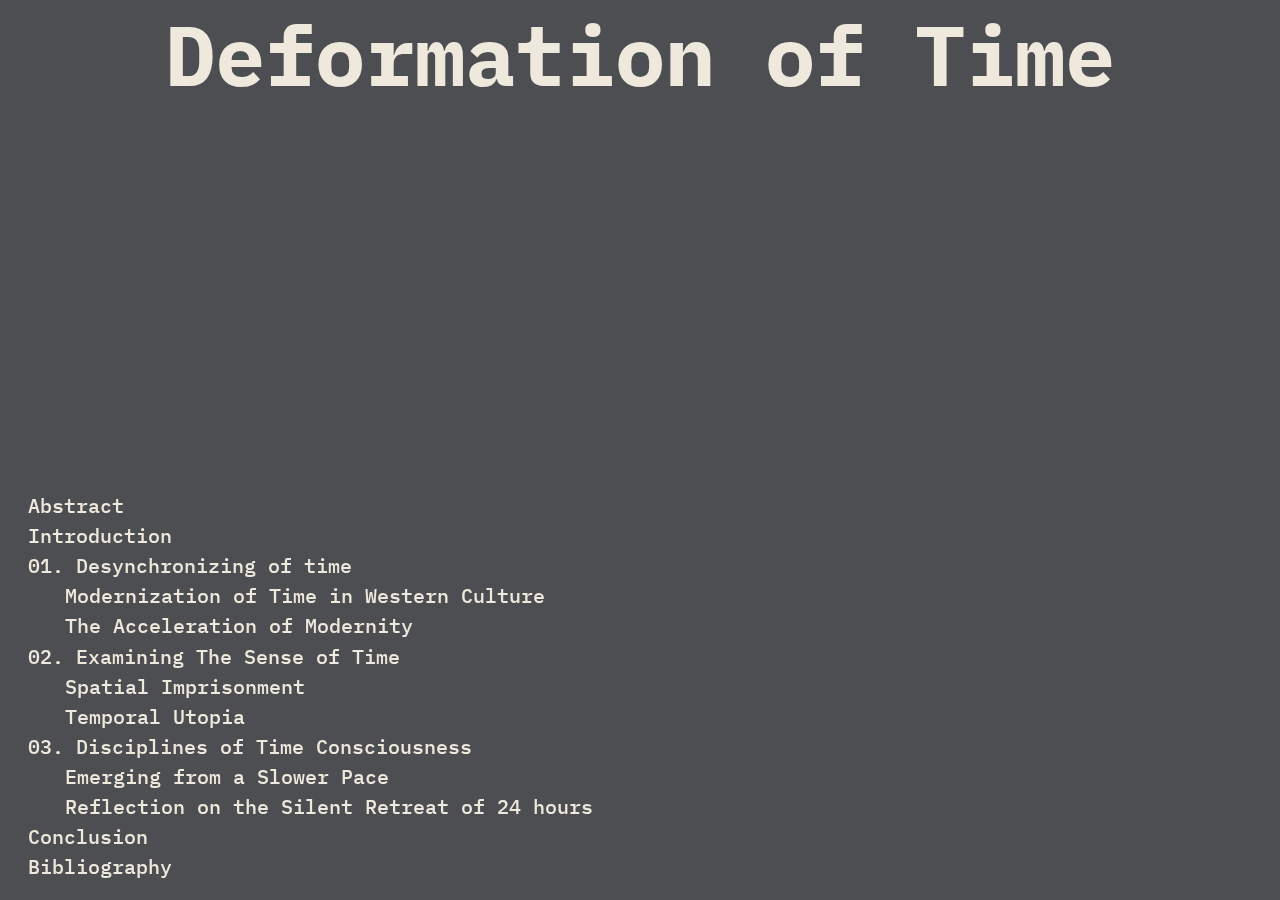
<file: index.html>
<!DOCTYPE html>
<html lang="en">

<head>
	<meta charset="utf-8">
	<meta name="viewport" content="width=device-width,initial-scale=1.0">
<!--	<link rel="icon" href="assets/images/favicon/favicon.png" sizes="32x32" />-->
	<title>Deformation of Time</title>
<!--	<link rel="stylesheet" href="assets/css/normalize.css">-->
	<link rel="stylesheet" href="assets/css/style2.css">
	<script type="text/javascript" src="assets/js/script.js?ver=1.0" defer></script>
	<link rel="preconnect" href="https://fonts.googleapis.com">
	<link rel="preconnect" href="https://fonts.gstatic.com" crossorigin>
	<link
		href="https://fonts.googleapis.com/css2?family=IBM+Plex+Mono:ital,wght@0,100;0,200;0,300;0,400;0,500;0,600;0,700;1,100;1,200;1,300;1,400;1,500;1,600;1,700&display=swap"
		rel="stylesheet">
</head>

<body>
	<div id="navbar" class="is-hidden closed">
		<a class="toggle"></a>
		<ul style="list-style-type:none;">
			<div id="table-of-contents">

				<ul>
					<li>
						<a href="#abstract">Abstract</a>
					</li>
					<li>
						<a href="#introduction">Introduction</a>
					</li>
					<li>
						<a href="#chapter-1">01. Desynchronizing of time</a>
					</li>
					<li>
						<a href="#chapter-2">02. Examining The Sense of Time</a>
					</li>
					<li>
						<a href="#chapter-3">03. Disciplines of Time Consciousness</a>
					</li>
					<li>
						<a href="#conclusion">Conclusion</a>
					</li>
					<li>
						<a href="#bibliography">Bibliography</a>
					</li>
				</ul>
		</ul>
	</div>

	<main>

		<div class="subsection subsection-is-main">
			<div class="title"> Deformation <nobr>of Time</nobr>
			</div>
		</div>

		<section class="section-text-block">
			<div class="subsection subsection-is-main">
				<div id="site-navigation">
					<nav>
						<ul style="list-style-type:none;">
							<div id="table-of-contents"></div>
							<li><a href="#abstract">Abstract</a></li>
							<li><a href="#introduction">Introduction</a></li>
							<li><a href="#chapter-1">01. Desynchronizing of time</a></li>
							<li><a href="#chapter-1.1">Modernization of Time in Western Culture</a></li>
							<li><a href="#chapter-1.2">The Acceleration of Modernity </a></li>
							<li><a href="#chapter-2">02. Examining The Sense of Time </a></li>
							<li><a href="#chapter-2.1">Spatial Imprisonment</a></li>
							<li><a href="#chapter-2.2">Temporal Utopia</a></li>
							<li><a href="#chapter-3">03. Disciplines of Time Consciousness</a></li>
							<li><a href="#chapter-3.1"> Emerging from a Slower Pace </a></li>
							<li><a href="#chapter-3.2">Reflection on the Silent Retreat of 24 hours </a></li>
							<li><a href="#conclusion">Conclusion</a></li>
							<li><a href="#bibliography">Bibliography</a></li>
						</ul>
					</nav>
				</div>
			</div>
		</section>
		<section class="section-text-block">
			<div class="subsection subsection-is-main">
				<h1 id="abstract">Abstract</h1>
				<p> Over the past century, there has been a big advancement in technological developments which have
					affected our perception of time.
					The speeding up of technology and our general pace of life has led more and more people to
					experience the inability to keep up with this race against the clock.
					The lockdowns during the COVID pandemic of 2020, which forced us to slow down our pace of life,
					brought about a sentiment that was felt on a global scale: time can be spent differently.
				</p>

				<p> Over the past few years, I have shifted towards seeking awareness in what it means to prioritise our
					own bodies and well-being instead of organising our lives solely around productivity and efficiency.
					Through my own reality and experiences, I want to touch upon the importance of not only what it
					means to fend for one’s well-being, but also how this can be achieved through a collective body.
				</p>
				<p> My thesis circulates between productivity, time, and relational autonomy. A part is dedicated to an
					experiment of a ‘silent retreat’ of 24 hours. Within this empirical research, I set up my own
					‘rules’ during the experience.
					This goes in hand with other relevant artistic research, which question the traditional concept of
					time and the social standards embedded within our Western cultural environment. I will introduce the
					platform Uchronia, led by Dr Helga Schmid
					who is researching our contemporary time crisis. At the intersection of designer, sociologist and
					chronobiologist, Schmid criticizes the current perceptions of being in time. Therefore, it is
					necessary to act upon the urgency of embracing a slower approach to life.
					How can certain artistic practices emphasize this urgent shift towards listening to our bodies, in
					search of a more autonomous sense of time?
				</p>

				<h1 id="introduction" style="margin-top:50vh">Introduction</h1>
				<p> In my own practice, I aspire to spend more time on my methods and my manners of functioning
					regarding my work.
					Over the years, I found the necessity to prioritize self-care in which I re-center my body and mind
					in relation to external occurrences.
				</p>
				<p> The expression of how busy a person is with their lack of time is becoming a frequent way of
					indicating how well an individual is functioning in society.
					It reflects directly upon our modernized world, where the dominant structure of office workers
					outbalances one’s individual autonomy.
					Tracking tools and products became the norm and measurements are compressed into a limited
					framework. Agendas, watches, time registration forms, time management tools and mobile devices are
					the servants of the modern age, in order not to let time slip unnoticed.
					In line with the development of these tools, productivity has become the dominant measurement to the
					construct of time.
					We attempt to squeeze productivity within a limited time frame, measured by the ticking hours of the
					clock, or the beeping watch on our wrist.
					The relationship between clock time and productivity is deeply interweaved into many facets of our
					daily life. As we use the same tools to manage both, separating work and one’s private life seems
					almost
					impossible to imagine.
				</p>
				<p> To question the sense of being detached from the pressure of clock time, I set myself up for an
					experimental ‘silent retreat’ of 24 hours, without any external guidance.
					There were not many restrictions planned beforehand, although I did decide consciously on abandoning
					the use of electronics which also included my watch.
					In my belief, this would benefit my ability to be led intuitively by my circadian rhythm.
				</p>

				<div id="conditions"> The conditions of my silent retreat</div>
				<ul id="conditions2" style="list-style-type:none;">
					<li>Location: an apartment of 40m2 in Leiden</li>
					<li>Sounds: coming from the fridge, heating, boiler, voices of neighbours</li>
					<li>Activities: reading, sitting, writing, yoga, meditating, sleeping, eating</li>
					<li>Food: pre-made meal</li>
					<li>Chores: washing dishes, watering plants, folding laundry</li>
					<li>Movement: yoga practice of ≈ 1hour, outside walk of ≈ 1 hour </li>
				</ul style>
			</div>
			</div>
		</section>
		<section class="section-text-block order">

			<div class="subsection subsection-is-main">
				<h2 id="chapter-1">01. Time Desynchronized </h2>
				<h4 id="chapter-1.1">Modernization of Time in Western Culture</h4>
				<p>The introduction of mechanical clocks on public buildings such as the church indicated the beginning
					of the definition of “the rhythm of everyday life”.<a class="to-modal-image" data-link-id="image-01"
						href="assets/images/image-2.jpg" onclick="showImage('image-1', event)">
						[Fig.1]</a>
					One of the very first clocks as we know them, the turret clock,was invented and used from the late
					13th century and quickly spread over central Europe.<a class="to-modal-image" data-link-id="image-02"
						href="assets/images/image-1.png" onclick="showImage('image-2', event)">
						[Fig.2]</a>
					Subsequently, this clock began to change our perception of time. Whereas before we were led by the
					positioning of the sun, facilitated by the analog use of sundials, we now had a mathematically
					numbered and mechanical tool that was not reliant on the weather. <a class="to-modal-image"
						data-link-id="image-03" href="assets/images/image-3.png" onclick="showImage('image-3', event)">
						[Fig.3]</a>
					Night or day, the clock would tell us what time it is. As the clock hands moved across seconds,
					minutes, striking another hour, time became a
					mechanical force, a set of gears put in motion. Another development, which led to the eventual
					process of desynchronization, was the increase of artificial light which began from the fifteenth century. Candles, fire, and oil
					lamps were exchanged for electric lighting which
					disconnected people from the earth’s day/night cycle. Hand in hand with the turret clock, our
					perception of time was no longer reliant on nature.<sup class="footnote"><a id="fnref-1"
							href="#fn-1">1</a></sup>
					The natural rhythm and social construct of time became more separated, leading to physical effects
					on our bodies.
				</p>

				<p>
					In order to structure days and to regulate punctuality across different
					time zones, the standardization of world time was introduced in 1884. A
					strict punctuality in society ensured that trains could move forth smoothly
					one after another, accelerating the transport of both goods and people, of
					wealth and of knowledge. As all these tools became essential to keep up the
					newly accelerated pace of life, productivity and time began to deeply
					entangle themselves into our society. Today, when a logistics network
					becomes disrupted for as little as an hour, it is entirely possible to feel
					its repercussions in every facet of our life, for weeks to come.
				</p>
				<p>
					The necessity of timekeeping progressed the concept of time as a
					commodity. The age-old adage "Time is Money”, which originates from the book
					Advice to A Young Tradesman (1748) by Benjamin Franklin, is still applicable
					today.<sup class="footnote"><a id="fnref-2" href="#fn-">2</a></sup>
					Franklin justifies how both success and failure are dependent on the
					management of time. If time is not managed correctly, then the opportunity
					to become prosperous is lost forever because time itself cannot be rewound.
					And so on, there are many expressions in which time could be “saved, spent,
					wasted, or lost”, all of them indicating to the concept of “time equals
					money” to “time equals loss”. This is introduced to us from the very first
					days of our education, all the way into our work environment.
				</p>
				<p>
					Time being perceived as something external, could be linked to seasons,
					or cycles of the sun. It is something that stands on its own, aside from
					other occurrences that are happening at the same moment. Our internal time
					is defined by memories, demands and the things we do; the interaction
					between you and your personal surroundings, the knowledge, and experiences
					that you have acquired throughout the years are the definition of subjective
					time. Jumping from the far past to recent memories, to remembering what we
					did, thought or felt yesterday, is the non-measurable way of defining time.
					It can hold on to all directions, variations of speed and shapes; also
					termed Chronesthesia – a hypothetical mind ability that allows humans to be
					constantly aware of the past and the future. The Estonian Canadian
					psychologist Endel Tulving introduced this theory, which appeared together
					with the term 'episodic memory’. Tulving states that the ability for ‘mental
					time travel’ is to create awareness for the present, past and future.<sup class="footnote"><a
							id="fnref-3" href="#fn-3">3</a></sup>
					Therefore, to adjust our attitude to the occurrences that have not happened
					yet. Time does not decide on the duration of each task or activity or when
					to move forward to the next moment. Instead, it is decided by the impression
					whether you have done enough. You move forward to the next task if it
					appears natural to continue. It serves as a reminder that we not only live
					through time, but time also lives through us.

				</p>
				<h4 id="chapter-1.2">The Acceleration of Modernity</h4>
				<p>
					In the interview with German Sociologist Hartmut Rosa for the book “The
					Future of The New”, Rosa criticizes if acceleration is the fundamental
					characteristic of modernity.<sup class="footnote"><a id="fnref-4" href="#fn-4">4</a></sup>
					He breaks it into three aspects: technical acceleration, social change and the
					accelerated pace of life. During the 1800s – also termed “early modernity” – social change
					was “intergenerational”, meaning social structures would differ over several
					generations. It was something that could not possibly be imagined during the
					lifespan of a single generation. Before the onset of modernity, if a son was
					born in the family, he would inherit the profession of the father. If a
					daughter was born in the family, she would inherit the mother’s livelihood.
					That means at the time, it was impossible for her to imagine she could have
					a career. The son, following the lead of his father, would then again pass
					on his career to the next generation. In classical modernity – between 1800
					to 1970 – the social change was generational in terms of deciding for each
					their own profession, which would then be maintained for the rest of their
					life. Nowadays, in late modernity, we are experiencing the
					“intragenerational”; instead of pursuing a single career, it occurs
					frequently that people are switching jobs and even re-educating themselves
					into different professions all over the course of a single lifespan and
					regardless of age or gender. For a profession to last a lifespan has become
					an exception rather than the norm and “flexible jobs” – thus flexible
					contracts and undefined time – are dominating the market.
				</p>
				<p>
					According to Rosa, we have ended up in a paradoxical state in where
					everything is constantly moving and yet nothing really ever changes. The
					pace of the technological, economic, and social change is nowadays so fast,
					that we are unable to control and manage it. This stands in conflict with
					the aspects of the slower processes which move according to autonomous
					values, such as deciding on how and when work should be done. This makes it
					increasingly difficult to manage or plan our individual lives in a
					meaningful way – meaningful as referring to the modest pace of change during
					classical modernity, which allowed us to anticipate a meaningful life
					through working hard and investing in education.
				</p>
				<p>
					Today, we are entangled into waves of change that put us into
					directionless and uncertain situations. We reach out into all the chances
					that cross our path for the sake of experiencing something new while it does
					not lead us towards a “single” goal. The concept of alienation gained
					importance on how we endure the dissatisfaction with the problems of late-
					modern, post-capitalist society. The understanding of alienation becomes
					apparent in conditions and situations of where we feel we are not living
					according to our ideals, even though we are “free” to choose how to live for
					ourselves and not forced into decisions by external forces. We feel
					compelled to keep up with a pace of modern life that the majority finds
					“intoxicating” and ill for (mental) health, even though we choose to live
					this way collectively.
				</p>
				<p>
					<center> <b>
							“The powers of acceleration no longer are experienced as liberating force,
							but as an actually enslaving pressure instead.”
							Hartmut Rosa
						</b>
				</p>
				</center>
				<p>
					Resonance is being conceived as the opposite of alienation. One becomes
					alienated from the world and from oneself.<sup class="footnote"><a id="fnref-5"
							href="#fn-5">5</a></sup>
					Yesterday's knowledge is outdated today, the day is barely experienced in
					short-short time and work- and personal relationships become increasingly volatile.
					Consequently, this can be seen as the flip side of the increased efficiency.
					It culminates in more and more of the same mind-numbing and monotonous cycles that dominate our
					day-to-day, extinguishing the chance of any meaningful and undetermined
					interaction. The proposed solution of Rosa is to always seek for something
					one can resonate with; a connection through a conversation in relation to an
					occurrence, which could be a person but also a specific object. This acts as
					a methodology that itself breaks free from repetition; the repetition that
					comes with the “short-short” pattern and which is native to the process of
					acceleration.
				</p>
			</div>

			<div class="subsection subsection-is-journal">
				<h2 id="journal-1"></h2>
				<p>
					At the time of writing this, it became already quite dark outside. The
					lamppost which is shining through the back garden inside through the window
					has been on for a few hours. Usually, streetlamps turn on during ‘our’
					wintertime – around 17:00? Unknowingly, I followed the same idea by
					switching on the lights at home as well. One would brighten up the kitchen
					where the other lamp sets the couch in the centre of attention. The third
					lamp was hanging right above the dining – and worktable in which the
					brightness could carefully be adjusted by a rotary dimmer switch. What meant
					for me was to dim the dining lamp for creating a nice cosy atmosphere. I
					didn’t notice what time it was after I got out of the shower and walked into
					the kitchen. Apparently, there was a clock time mentioned on the display of
					the oven. It says 20:07. I should have known and checked this beforehand.
					For the rest of the evening, I unconsciously checked the oven display for
					another few times out of a habit.
				</p>
				<p>
					In the late evening, I decided to take a walk around the neighborhood. This
					was a ‘delayed’ decision since I couldn’t figure out how to lock the door.
					It wasn’t locked at all during the whole day, so I texted my friend about
					this, but I didn't receive a response before I turned off my phone. At the
					same time, I wasn’t fully comfortable with going out without my phone and
					with the idea that I couldn’t lock the house. Therefore, I couldn’t refuse
					the idea to turn on my phone to see if she replied to me. At the same time,
					to have my phone with me – just in case – gave me a bit courage to go out.
				</p>
			</div>
		</section>
		<div data-target-id="image-02" class="modal-image is-hidden">
			<figure>
				<img src="assets/images/image-1.jpg" width="100%" height="auto">
				<figcaption>
					<p>Iron turret clock with verse escapement. Cockle-shell punch-marks on top surface of the center
						bar of
						frame.
						<br>
						Attributed to Tennant, Leonard.
						<br>
						1600 – 1620, England.
					</p>
				</figcaption>
			</figure>
		</div>
		<div data-target-id="image-01" class="modal-image is-hidden">
			<figure>
				<img src="assets/images/image-2.jpg" width="100%" height="auto">
				<figcaption>
					<p>A modern striking turret clock movement, mounted in a clock tower.<br>
						Clock faces on all four sides of the tower are driven by a shaft from the movement below.</p>
				</figcaption>
			</figure>
		</div>
		<div data-target-id="image-03" class="modal-image is-hidden">
			<figure>
				<img src="assets/images/image-3.jpg" width="100%" height="auto">
				<figcaption>
					<p>The most famous example of sundial innovation came from the Greek mathematician and astronomer
						Theodosius of Bithynia (160 BC – 100 BC) who claimed to have invented universal sundial that can
						be
						used anywhere in the world.</p>
				</figcaption>
			</figure>
		</div>
		<!-- description
						[Image 1] Iron turret clock with verse escapement. Cockle-shell punch-marks on top surface of the center bar of frame. Attributed to Tennant, Leonard. 1600 – 1620, England.
						[Image 2] A modern striking turret clock movement, mounted in a clock tower. Clock faces on all four sides of the tower are driven by a shaft from the movement below.
						[Image 3] The most famous example of sundial innovation came from the Greek mathematician and astronomer Theodosius of Bithynia (160 BC – 100 BC) who claimed to have invented universal sundial that can be used anywhere in the world.
						[Image 4] Tehching Hsieh – One Year Performance 1980-1981.
						[Image 5] Tehching Hsieh – One Year Performance 1980-1981, Missed Punches, Paper, 8,5 x 11inch, 1981.
						[Image 6] Tehching Hsieh – One Year Performance 1980-1981.
						[Image 7] Uchronia Manifesto, Dr. Helga Schmid, 2018.
						[Image 8] Circadian Space, a research on how a certain space with different ways of structuring ‘clock time’ can directs human behavior for the improvement of health, happiness, and productivity, 2019.
						[Image 9] Circadian Space, 2019
					-->



		<section class="section-text-block">

			<div class="subsection subsection-is-main">
				<h2 id="chapter-2">02. Examining The Sense of Time </h2>
				<h4 id="chapter-2.1">Spatial Imprisonment</h4>
				<p>
					During the 90’s, the Taiwanese Artist Tehching Hsieh dedicated himself to
					the discipline of punching a time clock every hour for 12 months, 24 hours a
					day in his project “One Year Performance 1980-1981”. The evidence of 365
					punch cards and 365 filmstrips shows a compressed 16mm movie of 6 minutes,
					representing each day a second.<sup class="footnote"><a id="fnref-6" href="#fn-6">6</a></sup>
					You witness Hsieh in his plain grey uniform with a worn-out appearance <a class="to-modal-image"
						data-link-id="image-04" href="assets/images/image-4.jpg" onclick="showImage('image-4', event)">
						[Fig.4]</a>
					It was a testimony to indicate the statements of being challenged physically and
					mentally to his strict routine and punching the time clock. In total, he slept through
					his alarm for 94 times, 29 times of being late and 10 times too early. The 8627 daily
					mugshots that he took was a straightforward way to visualize the paradox of
					passing time in which things are changing, but also remained the same. It
					was his intention to examine the nature of time and systematically observe
					time’s passing.<sup class="footnote"><a id="fnref-7" href="#fn-7">7</a></sup>
				</p>
				<p>
					Continuing with a response from Amelia Groom to Hsieh’s performance, she
					highlights the context of dissolving and yielding to each temporal moment.
					Amelia Groom is the editor of the anthology TIME “Documents of Contemporary
					Art”, which proposes alternatives to the models of linear time that have
					underpinned both capitalism and progressive modernity.<sup class="footnote"><a id="fnref-8"
							href="#fn-8">8</a></sup>
					The marks in which Hsieh failed 133 times out of the 8760 to punch the clock is the fundamental
					part that emphasizes the contradiction between clock time and corporeal
					time.<a class="to-modal-image" data-link-id="image-05" href="assets/images/image-5.jpg"
						onclick="showImage('image-5', event)">
						[Fig.5]</a>
					The exposure of the circadian rhythm is also signified in his
					6 min movie, where you see his shaved hair to grown hair and indications of
					exhaustion throughout the year. <a class="to-modal-image" data-link-id="image-06"
						href="assets/images/image-6.jpg" onclick="showImage('image-6', event)">
						[Fig.6]</a> It addresses to the direct correspondence to
					the cultural measure of time. The durational aesthetic reveals the
					relationship between the culturally constructed “clock” time and the
					“duration” of a lived experience.<sup class="footnote"><a id="fnref-9" href="#fn-9">9</a></sup>
					Specifically, Hsieh implies towards the endlessly productive work time of capitalism,
					with the controlling structure of clock time. Through the documentation of his performance,
					they provide the imagination of materializing the passage time by Hsieh’s lived
					experience. Within the commitment of Hsieh’s act of punching a clock, he
					refers to the omnipresence of working time in the twenty-first century that
					exceeds into non-working time due to a demand on flexible working hours and
					the convenience of mobile communications. It examines the deeply rooted
					human condition of spatial imprisonment and regulatory constraints.
				</p>

				<h4 id="chapter-2.2">Temporal Utopia</h4>
				<p>Moving forward to the design research practice which devotes itself to the
					contemporary time crisis in offering alternative ways of experiencing time.
					The platform Unchronia is founded by the sociologist, designer, and lecturer
					Dr. Helga Schmid. She opens a critical understanding of how imposed external
					time structure of a societal environment can result into a disassociation
					with the natural rhythm of the biological clock. The term Uchronia
					originates from Utopia, the Greek word ou-topos and ou-chronos with the
					meaning “non-time” or “no time”.<sup class="footnote"><a id="fnref-10" href="#fn-10">10</a></sup>
					Within the politics of time, Schmid mainly focuses on different approaches on time
					and timing in our contemporary work patterns and time norms. In the experiment
					“The Atemporal Event (2021)”together with Kevin Walker, she demands for more
					freedom in the structured time and a breakthrough in societal norms that should
					encourage the ‘bodily time’.<sup class="footnote"><a id="fnref-11" href="#fn-11">11</a></sup>
					A set of principles is defined in the Uchronia Manifesto [Img. 7].
				</p>
				<p>
					Before referring to the previously mentioned experiment, Schmid
					had already worked on several projects such as Designing Time, Circadian
					Space, Circadian Dreams that together create a different understanding on
					how time can be experienced. Together, it forms part of her PhD research
					about temporal utopia. Eventually, Schmid compiled all her research in the
					book Uchronia: Designing Time (2020). One of the projects she introduces is
					“Circadian Space”, in which she investigates an alternative clock time that
					based on the circadian rhythm. [Img. 8] One of the main “external time
					givers”, such as an alarm, would conflict with our body clock on a daily
					basis, therefore disrupting our efforts to understand the actual amount of
					sleep that our body requires.<sup class="footnote"><a id="fnref-12" href="#fn-12">12</a></sup>
					In Circadian Space, the intention is to re-center our attention to our own body
					instead of being dictated by social structures. In a joint effort with chronobiologists
					and sociologist, the space of the project is constructed as a temporary architectural
					space that represents the body clock. The external clock as we know in hours, minutes,
					and seconds play a minor role in this installation. The functional pre-
					determinations of spaces are re-adapted to foster the experience of
					“unlearning” time. In contrast to traditional understanding of spaces in
					relation to time, Schmid brings up a critical influence on the physiology of
					the human body. However, the setup of this temporal structure, doesn’t
					resemble the ideal place. Instead, it serves as a reminder that should shift
					our attention to attempt to be guided by our individual “bodily time”. In
					example, when an adult requires eight hours of sleep, where in fact, one
					individual may require as little as six and the other as much as ten.
					Therefore, our schedules should be dictated by the collective understanding
					of the circadian rhythm.
				</p>
			</div>
			<div class="subsection subsection-is-journal">
				<h4>&nbsp;</h4>
				<p>
					This wasn’t an unfamiliar neighborhood, yet it was, since I haven’t walked
					through it before when it was almost midnight. There was an immediate
					tendency to open my navigation to see how and where I should go, but
					obviously I didn’t let this happen. Besides the few unfamiliar neighbors
					that I encountered, I felt the unease and tension of being restless coming
					back. The unease I experienced before when I practiced the Vipassana
					meditation retreat for 10 days in September 2021. I allowed myself to
					overflow with all the negative and excessive thoughts. Gradually, they will
					make their way if I didn’t pay enough attention to them. Instead, the bitter
					cold wind provoked as a great distraction and led me through the rest of the
					walk.
				</p>
				<p>
					Getting back home, I felt the invitation to meditate before heading to bed.
					The amount of discomfort has been built up until the moment I sat down.
					Thoughts on running away became more and more overpowering. I had to remind
					myself to maintain a neutral attitude in order not to be overpowered by
					feelings of discomfort. Detaching from the outside world that will give
					space for the senses to turn inwards. Having no expectations on what will
					result from this practice. I focused mainly on breathing before starting on
					sequences of body scans. One of my main takeaways from the Vipassana
					meditation was that I could observe objectively, distancing myself from the
					redundant thoughts that I always attach myself to. By paying attention to
					the smallest significant sensations and observing instead of reacting to
					them, I was more capable of centering my mind and my senses. It allowed me
					to be in the present moment instead of obsessing about past events or things
					that still need to happen. I was able to recognize the subtlety of several
					sensations on and through by body. From the tickling sensation on the sole
					of my right foot, to the touch of the shirt which is comfortably fitted to
					my skin.
				</p>
			</div>
		</section>
		<div data-target-id="image-04" class="modal-image is-hidden">
			<figure>
				<img src="assets/images/image-4.jpg" width="100%" height="auto">
				<figcaption>
					<p>Tehching Hsieh – One Year Performance 1980-1981.
					</p>
				</figcaption>
			</figure>
		</div>
		<div data-target-id="image-05" class="modal-image is-hidden">
			<figure>
				<img src="assets/images/image-5.jpg" width="100%" height="auto">
				<figcaption>
					<p>Tehching Hsieh – One Year Performance 1980-1981, Missed Punches, Paper, 8,5 x 11inch, 1981.
					</p>
				</figcaption>
			</figure>
		</div>
		<div data-target-id="image-06" class="modal-image is-hidden">
			<figure>
				<img src="assets/images/image-6.jpg" width="100%" height="auto">
				<figcaption>
					<p>Tehching Hsieh – One Year Performance 1980-1981.
					</p>
				</figcaption>
			</figure>
		</div>
		<section class="section-text-block">
			<div class="subsection subsection-is-main">
				<h2 id="chapter-3">03. Disciplines of Time Consciousness </h2>
				<h4 id="chapter-3.1">Emerging From a Slower Pace</h4>
				<p> In many aspects of life, there is a significant amount of attention needed
					to de-attach ourselves from the ongoing accelerated pace that has become our
					default mode of living. Slow Research lab is a research platform that
					explores the potentials in the processes of slowing down within the scope of
					design thinking, learning and practice.<sup class="footnote"><a id="fnref-13"
							href="#fn-13">13</a></sup>
					In their perception, the term “slow” encompasses a mindset that engages to a deeper
					level of reflection, dialogue, and commitment. Slow Research Lab works together with several
					creative practitioners with different disciplines, whose collaborations are
					compiled into a book with essays that embrace new perceptions to encounter
					the future. The book Slow Reader: A Resource for Design Thinking and
					Practice is edited by the founder Carolyn F. Strauss and Ana Paula Pais.<sup class="footnote"><a
							id="fnref-14" href="#fn-14">14</a></sup>
					The community consists of artists, architects, ecologists and designers and
					many others who challenge the boundaries of time within their own
					disciplines. Asides from the book, the lab shares its knowledge through
					workshops, podcasts, lectures, exhibitions, and artist residencies. By
					contributing on an individual and collective level, Slow Research Lab devote
					themselves towards a holistic and sustainable way of living.
				</p>
				<h4 id="chapter-3.2">Reflection on the Silent Retreat of 24 hours
					<br>03.01.23 14:00h – 04.01.23 14.00h</br>
				</h4>
				<p> During the past 24 hours, the amount of intuitive productivity was very
					present. Even though there was a minimum number of planned activities, I
					tried to keep the expectations realistic. There wasn’t a moment of feeling
					bored. One of the unexpected highlights is that not knowing what time it was
					allowed me to feel at ease. I could surrender myself to my biological clock
					and to my circadian rhythm which I could trust will let me know ‘what time
					it is’. I realised in that moment that the isolation from social and
					physical interaction was very much needed. By the end of the silent retreat,
					I recognised my necessity of minimising the distraction of clock time and
					digital devices.
				</p>
				<p>
					Someday, there will be a following point of where I am conducting a
					different experiment about retreating and self-isolation. It could be a
					silent retreat under professional guidance and conditions, or at least with
					a clear set of instructions prior to the practice. I missed the freedom and
					necessity to be surrounded by the forest. Although it was a calm
					neighborhood, I missed the connection and accessibility to a place where you
					could only hear the rustling leaves and the subtle howling of the wind. The
					retreat permitted me to ‘exist’ without being restricted by the mental
					boundaries of time. But as I attuned to the needs and sounds of my body, I
					began to feel the physical boundaries (the walls of the space and the
					compound) even more. Yet without the option to search on digital maps, I
					wouldn’t really be able to get access to the nearest park. Besides, there
					was a lack of exercise and movement throughout the whole day. Being outside
					which was only in the evening, couldn’t come close to the degree of free
					movement that I aspire to. The idea of being or living in the forest is
					maybe something I could work towards, although it is romanticized.
				</p>
				<p> All of this is happening in relation to the questioning of my individual
					autonomy. I try to grasp the ability to reflect on the terms of accepting or
					rejecting personal values, and the self-defining features that are always
					changing due to external forces. I cannot neglect the internalized social
					relations and cultural patterns that have grown with me, nor can I reject
					them. The social relations between myself as an individual and the world
					beyond me form an unavoidable influence that define my autonomy. I cannot
					stop timekeeping if I want to maintain these relations. Therefore, within my
					own capacity, I am trying to discover the means of relational autonomy, and
					what aspects of it should be practiced and guarded from external influence.
					It is the ability to correspond to my personal values, whether as an
					individual or coming from a collective place, that I must learn to
					recognise, nurture and to claim freely without the nervous ticking of a
					clock.
				</p>
				<h2 id="conclusion">Conclusion</h2>
				<p>
					The relevancy of this topic as a graphic designer lies deeply in the
					industry’s attitude of striving for efficiency. The responsibility for over-
					consumption and over-production is one of the main defects of the industry,
					which is still being maintained in an unrealistic standard. My intentions of
					writing this thesis were not to propose any solutions, but rather to
					question and contribute to the shift of liberating ourselves from the
					boundaries of time that modern social constructs maintain upon us. Although,
					technological innovations initially promise to leave us with more spare, as
					human we are simultaneously expected to catch up with it and therefore to do
					more in the same amount of time. Referring to the main question on how we
					should act upon our bodily processes cultivates a better understanding on
					the oneself. Taking a step back to embody and experience our individual
					circadian rhythm is a method for recentering back our energy and reclaiming
					our time. The method also reveals the blind spots that we are too ignorant
					(or too busy for) to take into consideration under the circumstances of our
					accelerated society. This method also maintains the thought of embracing
					(relational) autonomy as a radical act of individual activism.
					Contemplating about ones physical and mental well-being is becoming more
					common to get confronted with. It is a privilege that is reflected (and at
					times even encouraged) in today’s society but clashes with the cultural and
					moral aspects of the previous generation. The avoidance of alienation is
					something more people have begun to resonate with, especially as the
					condition was brought to its peak during the quarantines of 2020–22.
				</p>
				<p> Contemplating about ones physical and mental well-being is becoming more
					and more common. It is a privilege that is reflected (and at times even
					encouraged) in today’s society, but which simultaneously clashes with the
					cultural and moral aspects of the previous generation. It is almost as if
					the past generations forbid us to reap the fruits that they have harvested.
					In response, the avoidance of alienation is something more people have begun
					to resonate with, especially as the condition was brought to its peak during
					the quarantines of 2020–22. The values brought forth by the previous
					generations made little to no sense in light of greater danger, in health
					and precarity of employment.
				</p>
				<p> The discussion of time and our shifting attitude towards it is still an
					ongoing process, reflecting upon which methodology “works” to reclaim our
					relational autonomy. As the general dissatisfaction sows itself deeper into
					modern society, it is no longer a question of why, but when and how. To
					reclaim our relational autonomy begins with awareness of the self in context
					with the connections of others. This involves the balance between the mind
					and the body in conjunction to lived experiences and their interpersonal
					relations. It bridges the connection between our inner– and outer
					perceptions, permitting us once again to resonate with our environment and
					to live a meaningful life.
				</p>
			</div>

			<div class="subsection subsection-is-journal">
				<h4>&nbsp;</h4>
				<p>Following the next day, I realized that there was a need for almost 8,5
					hours of sleep. I woke up around 09:45 without an alarm. The moment when I
					walked into the kitchen, I was reminded again by the time display from the
					oven. That was the first thing in the morning that disturbed me enough that
					I immediately grabbed some tape to block the display. For me to ignore the
					thoughts of being behind again, I practiced an extensive morning routine
					which I really needed and haven’t done in a while; the routine in which I
					meditate, a practice of yoga exercises and then enjoying a well-deserved
					breakfast.
				</p>
				<p>
					I needed a reason to go out, but I didn’t know when exactly. Until the first
					few sun rays appeared behind the moody grey clouds that vividly filled the
					living room. It felt very serene to acknowledge the moment when I ‘should’
					go outside was defined by the daylight breaking through the clouds.
					Suddenly, I was reminded by clock-time again when the silence was broken up
					by the ringing doorbell. I flinched. Right after, I stood up to open the
					door for my friend who returned home.
				</p>
			</div>
		</section>

		<section class="section-text-block">
			<div class="subsection subsection-is-main">
				<h2 id="bibliography">Bibliography</h2>
				<ol class="footnotes-list">
					<li id="fn-1" value="1">
						Betts. J. “Before Big Ben: Pre-Victorian Turret Clocks and Their Preservation”, 2002
						<span>(<a href="www.buildingconservation.com/articles/bigben/bigben.html#:~:text=According%20to%20all%20the%20best,in%20the%20late%2013th%20century">url</a>)</span>
						<span class="footnotereverse"><a href="#fnref-1">↩</a></span>
					</li>
					<li id="fn-2" value="2">
						Founders Online, National Archives “Advice to a Young Tradesman,[21 July 1748]”,2002,
						<span>(<a href="https://founders.archives.gov/documents/Franklin/01-03-02-0130">url</a>)</span>
						<span class="footnotereverse"><a href="#fnref-2">↩</a></span>
					</li>
					<li id="fn-3" value="3">
						Murray, B. “What makes mental time travel possible?”, Vol 34, No. 9, October 2003,
						<span>(<a href="www.apa.org/monitor/oct03/mental">url</a>)</span>
						<span class="footnotereverse"><a href="#fnref-3">↩</a></span>
					</li>
					<li id="fn-4" value="4">
						Lijster, T. and Celikate, R. “Beyond the Echo Chamber: An interview with Hartmut Rosa on
						Resonance and Alienation”, The Future of the New: Artistic Innovation in Times of Social
						Acceleration, Valiz, 2018. <span class="footnotereverse"><a href="#fnref-4">↩</a></span>
					</li>
					<li id="fn-5" value="5">
						Rosa, H. “The Idea of Resonance as a Sociological Concept”, 9 July 2021,
						<span>(<a href="globaldialogue.isa-sociology.org/articles/the-idea-of-resonance-as-a-sociological-concept">url</a>)</span><span class="footnotereverse"><a href="#fnref-5">↩</a></span>
					</li>
					<li id="fn-6" value="6">
						Cummings, A.“Art Time, Life Time: Tehching Hsieh”, Tate Research Centre: Asia Event Report,
						July 2018, <span>(<a href="https://www.tate.org.uk/research/research-centres/tate-research-centre-asia/event-report-tehching-hsieh">url</a>)</span> <span class="footnotereverse"><a href="#fnref-6">↩</a></span>
					</li>
					<li id="fn-7" value="7">
						“Tehching Hsieh: One Year Performance 1980-1981”, Youtube, uploaded by Carriageworks, 2014,
						<span>(<a href="https://www.youtube.com/watch?v=FoNd254KrjU&ab_channel=Carriageworks">url</a>)</span><span class="footnotereverse"><a href="#fnref-7">↩</a></span>
					</li>
					<li id="fn-8" value="8">
						Groom A. “Time: Documents of Contemporary Art”, The MIT Press, August 23, 2013
						<span class="footnotereverse"><a href="#fnref-8">↩</a></span>
					</li>
					<li id="fn-9" value="9">
						Cummings, A.“Art Time, Life Time: Tehching Hsieh”, Tate Research Centre: Asia Event Report,
						July 2018, <span>(<a href="https://www.tate.org.uk/research/research-centres/tate-research-centre-asia/event-report-tehching-hsieh">url</a>)</span>
						<span class="footnotereverse"><a href="#fnref-9">↩</a></span>
					</li>
					<li id="fn-10" value="10">
						re:publica 2018, “Embodiment of Digital Time”. re:publica 2018, 5 april 2018,
						<span>(<a href="https://18.re-publica.com/de/session/embodiment-digital-time">url</a>)</span>
						<span class="footnotereverse"><a href="#fnref-10">↩</a></span>
					</li>

					<li id="fn-11" value="11">
						Schmid, H. Research Catalogue, “The Atemporal Event”, 2021
						<span>(<a href="https://www.researchcatalogue.net/view/827680/827681">url</a>)</span>
						<span class="footnotereverse"><a href="#fnref-11">↩</a></span>
					</li>
					<li id="fn-12" value="12">
						Schmid. H. “Circadian Spaces”,Uchronia,
						<span>(<a href="uchronia.world/projects">url</a>)</span>
						<span class="footnotereverse"><a href="#fnref-12">↩</a></span>
					</li>
					<li id="fn-13" value="13">
						Strauss, C. F. “Slow Research Lab”, 2003
						<span>(<a href="uchronia.world/projects">url</a>)</span>
						<span class="footnotereverse"><a href="#fnref-13">↩</a></span>
					</li>
					<li id="fnref-14" value="14">
						Pais, A. P. and Strauss, C. F. “Slow Reader A Resource for Design Thinking
						and Practice”, Valiz, 2016 <span class="footnotereverse"><a href="#fnref-14">↩</a></span>
					</li>
				</ol>

				<div class="end">
					<br>
					<p>
						Written by Jannie Guo<br>
						Thesis supervised by Dirk Vis<br>
						Website guided by <nobr>François Girard-Meunier & Thomas Buxo</nobr><br>
						Graphic Design BA Thesis, 2023<br>
						The Royal Academy of Art, The Hague<br>
					</p>
				</div>
		</section>

		<!-- Images
		[Image 1] Leonard, T. “Iron turret clock”, 1600 – 1620, The British Museum, https://www.britishmuseum.org/collection/object/H_1964-0203-1,
		accessed 10 February 2023.

		[Image 2] “Modern turret clock”, 1922, Wikiwand,
		https://www.wikiwand.com/en/Turret_clock#Media/File:Tower_clock_movement.pngaccessed 10 February 2023.


		[Image 3] Bithynia, T. “Universal sundial innovation”, 160 BC – 100 BC, History of Watch,
		http://www.historyofwatch.com/clock-history/history-of-sundials/,
		accessed 10 February 2023.

		[Image 4] Hsieh, T. “One Year Performance 1980-1981”, 1980-1981, The Wall Street Journal, https://www.wsj.com/articles/tehching-hsiehs-time-clock-piece-on-show-in-sydney-1400753908,
		accessed 27 January 2023.

		[Image 5] Hsieh, T. “One Year Performance 1980-1981”, 1980-1981, Tehching Hsieh, https://www.tehchinghsieh.net/oneyearperformance1980-1981
		accessed 27 January 2023.

		[Image 6] Hsieh, T. “One Year Performance 1980-1981”, 1980-1981, Tehching Hsieh, https://www.tehchinghsieh.net/oneyearperformance1980-1981
		accessed 27 January 2023.

		[Image 7] Schmid, H. “Uchronia Manifesto”, 2021, Research Catalogue,
		https://www.researchcatalogue.net/view/827680/827681,
		accessed 24 January 2023.

		[Image 8] Schmid, H. “Circadian Space”, 2019, FRAME Magazine,
		https://www.frameweb.com/?modus=tag&filters=W3sidHlwZSI6ImNvbnRlbnRfdHlwZSIsInZhbHVlIjoiYXJ0aWNsZSJ9LHsidHlwZSI6InRhZyIsInZhbHVlIjoibWFnYXppbmUiLCJjYXRlZ29yeSI6InR5cG9sb2d5In1d,
		accessed 24 January 2023.

		[Image 9] Schmid, H. “Circadian Space”, 2019, Helga Schmid,
		https-//uchronia.world/projects/.jpeg,
		accessed 27 January 2023. -->



		<footer>
		</footer>


	</main>

</body>

</html>

<!-- differentiation

	flexbox property

	title page
	1st block on the top
	2nd on the bottom
  -->
</file>
<file: assets/css/style2.css>
@import url('https://fonts.googleapis.com/css2?family=IBM+Plex+Mono:ital,wght@0,100;0,200;0,300;0,400;0,500;0,600;0,700;1,100;1,200;1,300;1,400;1,500;1,600;1,700&display=swap');

:root {
  /* Color settings */
  --color-background: rgba(255,255,255,1);
  --color-text: rgba(0,0,0,1);
  --color-text-link: rgba(0,0,255,0.8);
  --color-text-link-hover: rgba(0,0,255,0.4);
  /* Font settings */
  --font-family: 'IBM Plex Mono', monospace;
  --font-size: 24px;
  /* Margins settings */
  --margin: 1rem;
}

html, body {
  font-size: clamp( 20px, 2.25vw, 28px); 
  font-family: var(--font-family);


	
	-webkit-text-size-adjust: 100%;
  text-size-adjust: 100%;
}

* {
box-sizing: border-box;
}

body{
  background-color: #4C4E52;
}

main {
  position: fixed;
  top: 0;
  left: 0;
  height: 100%;
  overflow: scroll;
  z-index: -1;
}

/* menu button *//* menu button *//* menu button */
#navbar {
    position: fixed;
    top:0;
    right:0;
    width: 48%;
    padding: 2%;
    padding-top: 3.5%;
    height: 100vh;
    /* overflow: hidden; */
    z-index: 111111;
    font-family: 'IBM Plex Mono', monospace;
    background: #4C4E52;
    line-height: 60%;

}

#navbar ul {
  list-style-type: none;
}

#navbar.is-hidden{
  display:none;
}
#navbar.closed {
  background: transparent;
  pointer-events: none;
}

#navbar.closed ul { 
  display: none;
}
#navbar > a.toggle {
  position: absolute;
  top: 1rem;
  right: 1rem;
  pointer-events: all;
  cursor: pointer;
}
#navbar > a.toggle:after {
  content: 'CLOSE';
}
#navbar.closed > a.toggle:after {
  content: 'MENU';
}
#navbar a {
  /* float: left; */
  /* display:inline; */
  color: #eee9dc;
  text-align: left;
  margin-right: 1rem;
  text-decoration: none;
  background-color: transparent;
  font-family: 'IBM Plex Mono', monospace;
  font-size: 0.50em;
  font-weight: 500;
}
#navbar a:hover {
  background-color:#eee9dc; ;
  color: #4C4E52;
}

#navbar a.active {
  color:#eee9dc;
}
/* menu button *//* menu button *//* menu button */

.title{
  font-size: 3rem;
  font-weight: bold;
  color: #eee9dc;
  line-height: 80px;
  position: relative;
  text-align: center;
  margin-top: 1.2%;
}

.content {
  padding: 100px;
}

.sticky {
  position: fixed;
  top: 0;
  width: 100%;
}

.sticky + .content {
  padding-top: 60px;
}

#site-navigation{
  font-size: 1.3em;
  line-height: 150%;
  margin-top: -6vh;
  margin-bottom: 10vh
}

ul{
  display: block;
  list-style-type: disc;
  margin-block-start: 0px;
  margin-block-end: 0px;
  margin-inline-start: 0px;
  margin-inline-end: 0px;
  padding-inline-start: 0px;
}


#site-navigation li:nth-of-type(4) a {
  padding-left: 6%;
}
#site-navigation li:nth-of-type(5) a {
  padding-left: 6%;
}
#site-navigation li:nth-of-type(7) a {
  padding-left: 6%;
}
#site-navigation li:nth-of-type(8) a {
  padding-left: 6%;
}
#site-navigation li:nth-of-type(10) a {
  padding-left: 6%;
}
#site-navigation li:nth-of-type(11) a {
  padding-left: 6%;
}

a:link  { text-decoration: none; color: #eee9dc; }
a:hover { text-decoration: none; color: #eee9dc; }
a:visited { text-decoration: none; color: #eee9dc; }
a:focus { text-decoration: none; color: #eee9dc; }
a:active { text-decoration: none; color:#eee9dc; }

#conditions{
font-weight: 800;
}

#conditions2{
  text-indent: 3%;
}

h4{
  text-indent: 7%;
}


section.section-text-block{
  position:sticky;
  display:flex;
  flex-direction:row;
  flex-wrap: nowrap;
  align-items: flex-start;
  width: 100%;
  height:auto;
  border: none;
  font-family: 'IBM Plex Mono', monospace;
  margin-top: 50vh;
  color: #eee9dc;
  widows: 3;

}

/* title and table of content *//* title and table of content */
/* section.section-text-block.text-block-is-intro{
  min-height:100vh;
} */


/* #site-navigation.fixed {
  position: fixed;
  top: 0;
  right: 0;
  z-index: +1;
  color: #eee9dc;
} */

/* #site-navigation.subsection-is-journal{
  font-style: italic;
} */

/* title and table of content *//* title and table of content */

section.section-text-block.order-reversed{
  flex-direction:row-reverse;
}

section.section-text-block .subsection{
  position:sticky;
  display:block;
  padding-left: 1rem;
  width: 50%;
  /* margin-top:1rem; */
  /* padding:1rem; */
  /* background-color: white; */
}

section.section-text-block .subsection:empty { 
  height: 0; 
  opacity: 0;
}

section.section-text-block .subsection.subsection-is-journal{
  /* background-color:transparent; */
  /* font-size: 1rem; */
  
}
.subsection-is-main {
  line-height: 1.7;
  font-size: 0.55em;
  font-weight: 500;

}


.subsection-is-journal {
  font-style: italic;
  width: 85%;
  line-height: 1.5;
  padding-left: 10%;
  font-size: 0.55em;
  font-weight:600;
  color: #a9a9a9;
  top:1rem;
  position: sticky;
  position: -webkit-sticky;
  display: flex;
  /* justify-content: center; */
  /* align-items: center; */
}
.subsection-is-journal p{
  margin-left: 5%;
  width: 90%;
}

.subsection-is-main.footnotes-list{
}

.modal-image{
  position:fixed;
  display:block;
  width:100vw;
  height:100vh;
  top:0;
  left:0;
  z-index:999;
  cursor: pointer;
}

.modal-image.is-hidden{
  display:none;

}

.modal-image figure{
  position: fixed;
  display: flex;
  flex-direction: column;
  align-items: center;
  justify-content: center;
  flex-wrap: nowrap;
  width: 100%;
  height: 100%;
  margin: 0;
  padding: 0;
  z-index: 999;
  background-color: white;
  opacity: 93%;

}

.modal-image figure img{
  position: relative;
  z-index: 999;
  display: block;
  width:60vw;
  height:60vh;
  margin:0;
  padding:0;
  object-fit: contain;
}

.modal-image figure figcaption{
  position: relative;
  display: block;
  width: 60%;
}

.modal-image figure figcaption p{
  text-align: left;
  color: #4C4E52;
  /* background: #eee9dc; */
  font-family: 'IBM Plex Mono', monospace;
  font-style: italic;
  font-size: 0.50em;
  font-weight: 600;
  line-height: 1.5;
 }

.fig{
color: #f5d37b;
}



@media (max-width: 600px) {
main {
  scroll-padding-top: 12px;
}
  .title {
    font-size: min(14vw, 50px);
    line-height: 1.2;
  }
  section.section-text-block {
    margin-right: 0; /* 10%; */
    flex-direction: column;
    position:relative;
  }

  section.section-text-block.order-reversed {

    flex-direction: column-reverse;
  }

  section.section-text-block a {
    /* color: lime */
  }

  section.section-text-block .subsection{
    width:100%;
    padding: 1rem;
    box-sizing: border-box;
  }

  #navbar {
    height: 100vh;
  }
}

.end{
  
}

@media screen and ( max-width: 600px ) {
  #navbar { width: 100% }
}

/*

@media (max-width: 298px) { 
  :root{ --font-size: 15px; } html, body {font: var(--font-size) var(--font-family);} 
}
@media (min-width: 299px) and (max-width: 339px) { 
  :root{ --font-size: 16px; } html, body {font: var(--font-size) var(--font-family);} 
}
@media (min-width: 340px) and (max-width: 439px) { 
  :root{ --font-size: 17px; } html, body {font: var(--font-size) var(--font-family);} 
}
@media (min-width: 440px) and (max-width: 599px) { 
  :root{ --font-size: 18px; } html, body {font: var(--font-size) var(--font-family);}
}
@media (min-width: 600px) and (max-width: 779px) { 
  :root{ --font-size: 19px; } html, body {font: var(--font-size) var(--font-family);}
}
@media (min-width: 780px) and (max-width: 992px) { 
  :root{ --font-size: 20px; } html, body {font: var(--font-size) var(--font-family);}
}
@media (min-width: 993px) and (max-width: 1200px) { 
  :root{ --font-size: 22px; } html, body {font: var(--font-size) var(--font-family);}
}
@media (min-width: 1201px) and (max-width: 1319px) { 
  :root{ --font-size: 24px; } html, body {font: var(--font-size) var(--font-family);}
}
@media (min-width: 1320px) and (max-width: 1619px) { 
  :root{ --font-size: 26px; } html, body {font: var(--font-size) var(--font-family);}
}
@media (min-width: 1620px) and (max-width: 1879px) { 
  :root{ --font-size: 28px; } html, body {font: var(--font-size) var(--font-family);}
}
@media (min-width: 1880px) { 
  :root{ --font-size: 30px; } html, body {font: var(--font-size) var(--font-family);}
} */
</file>
